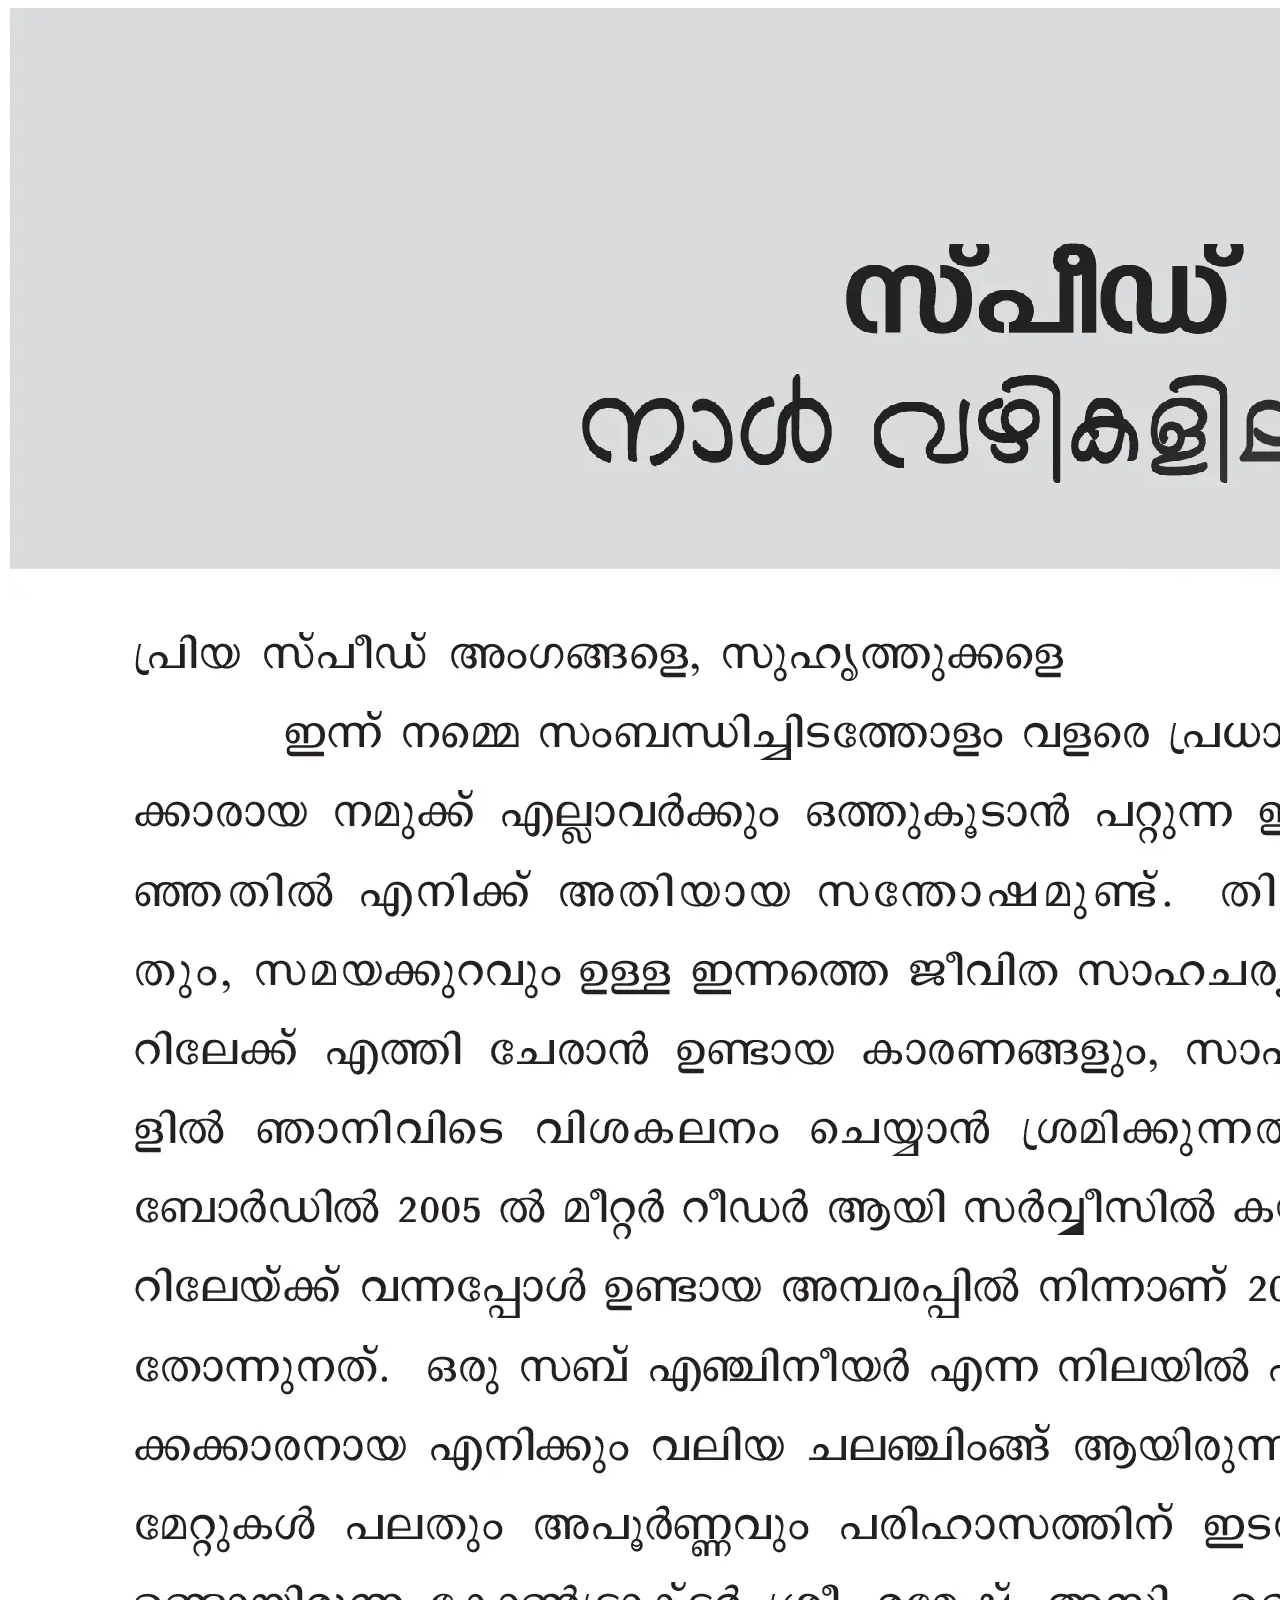
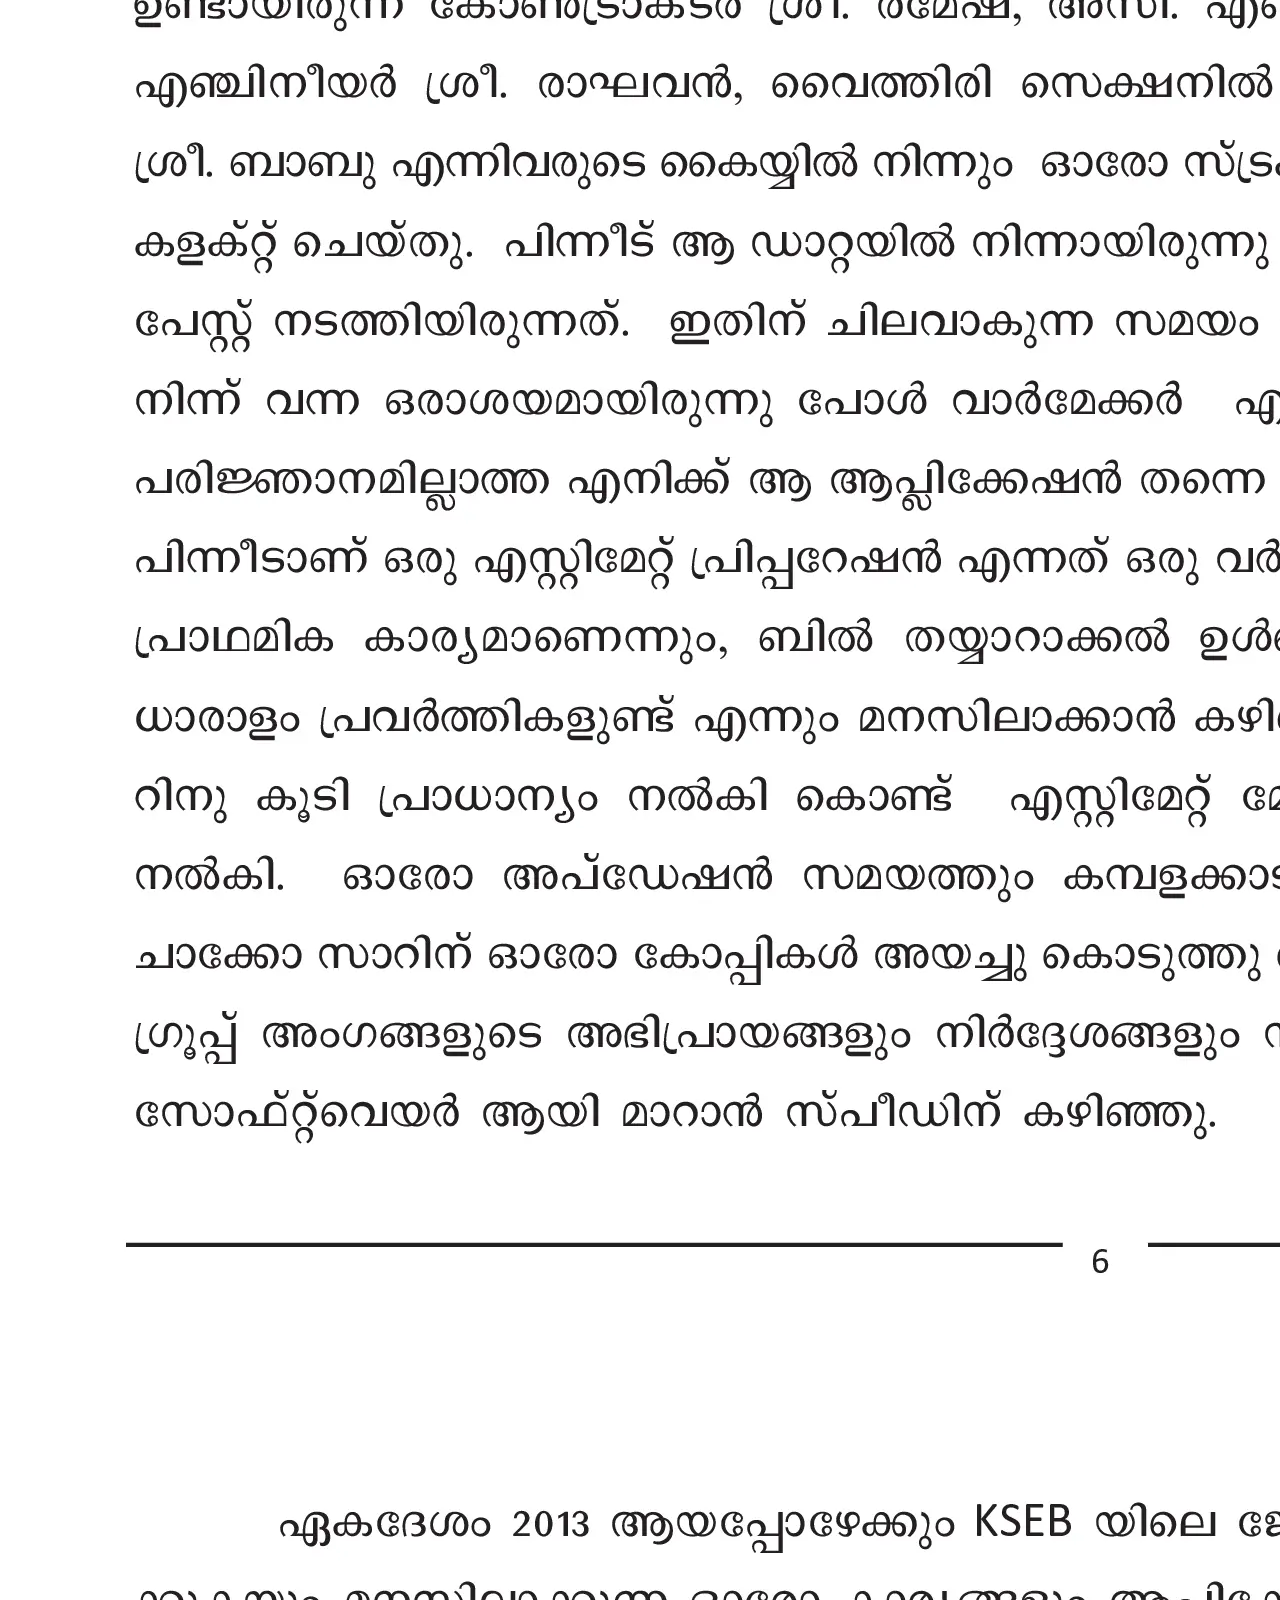
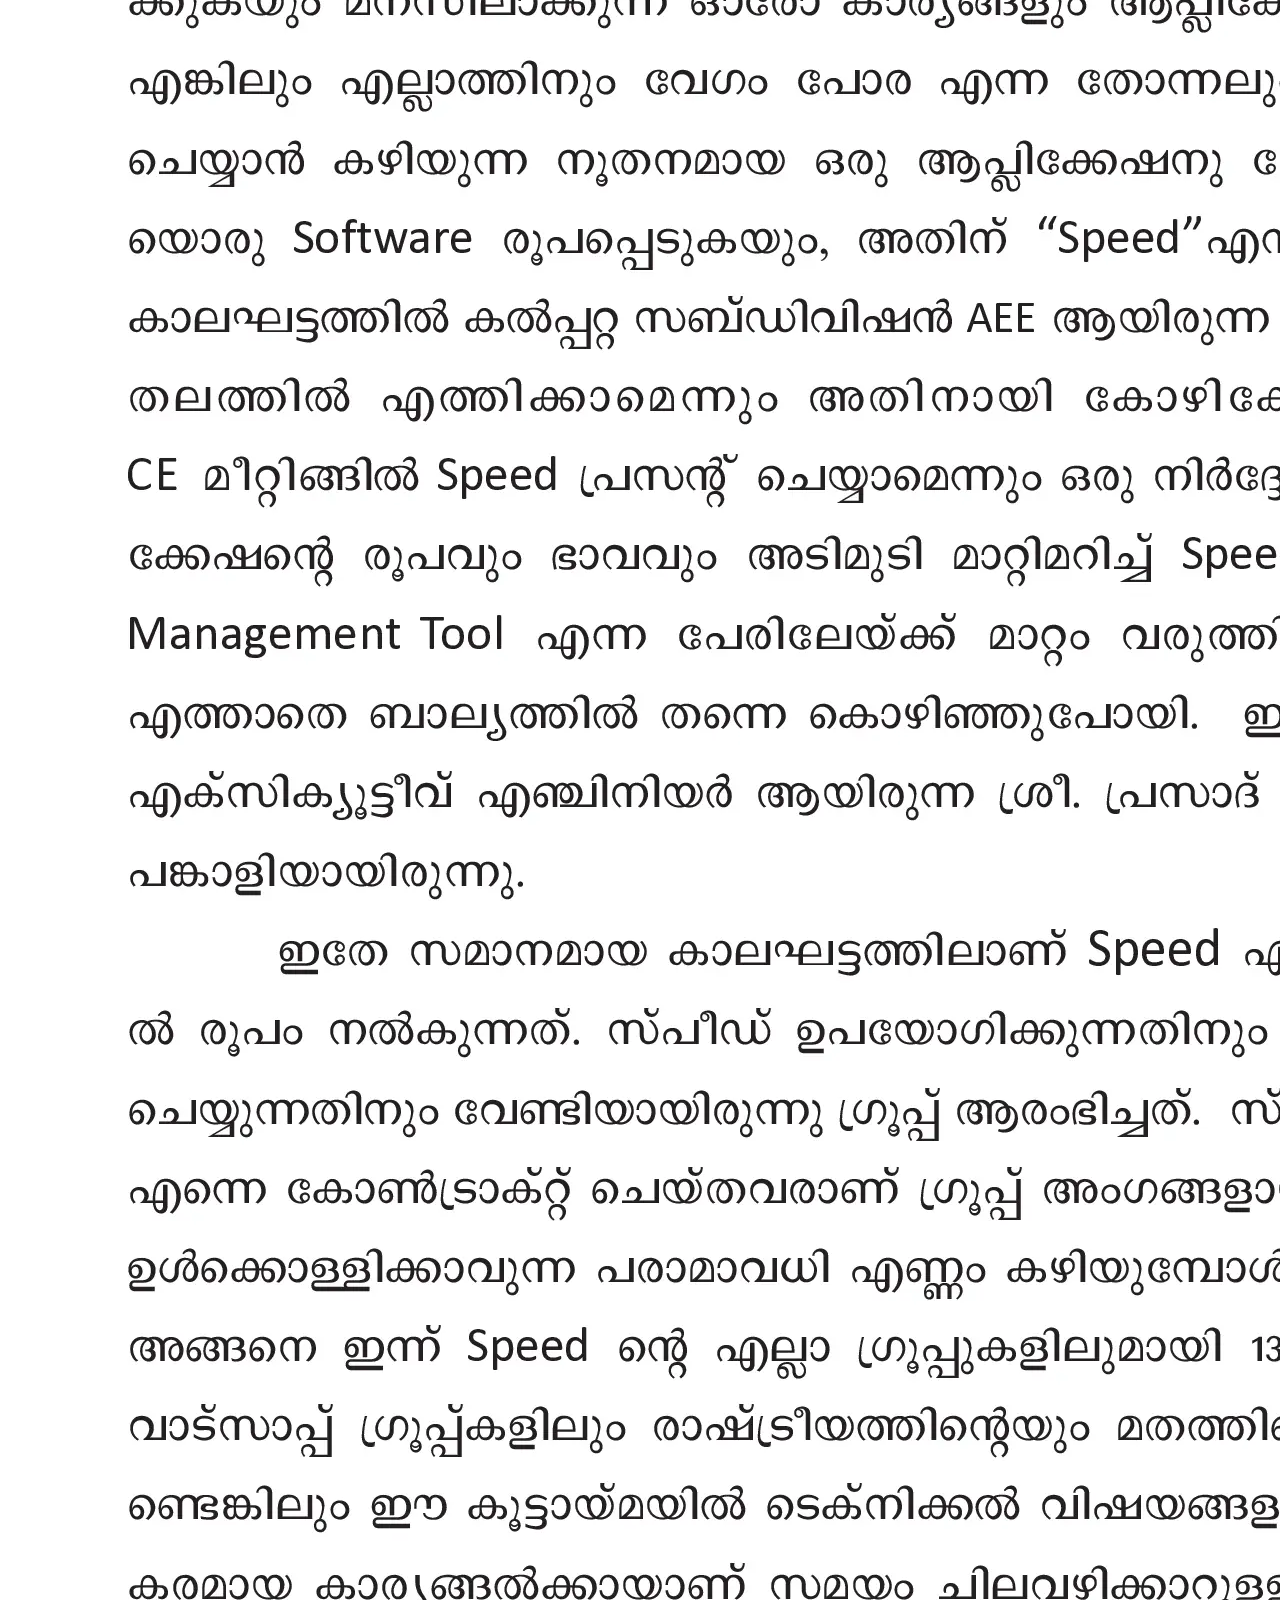
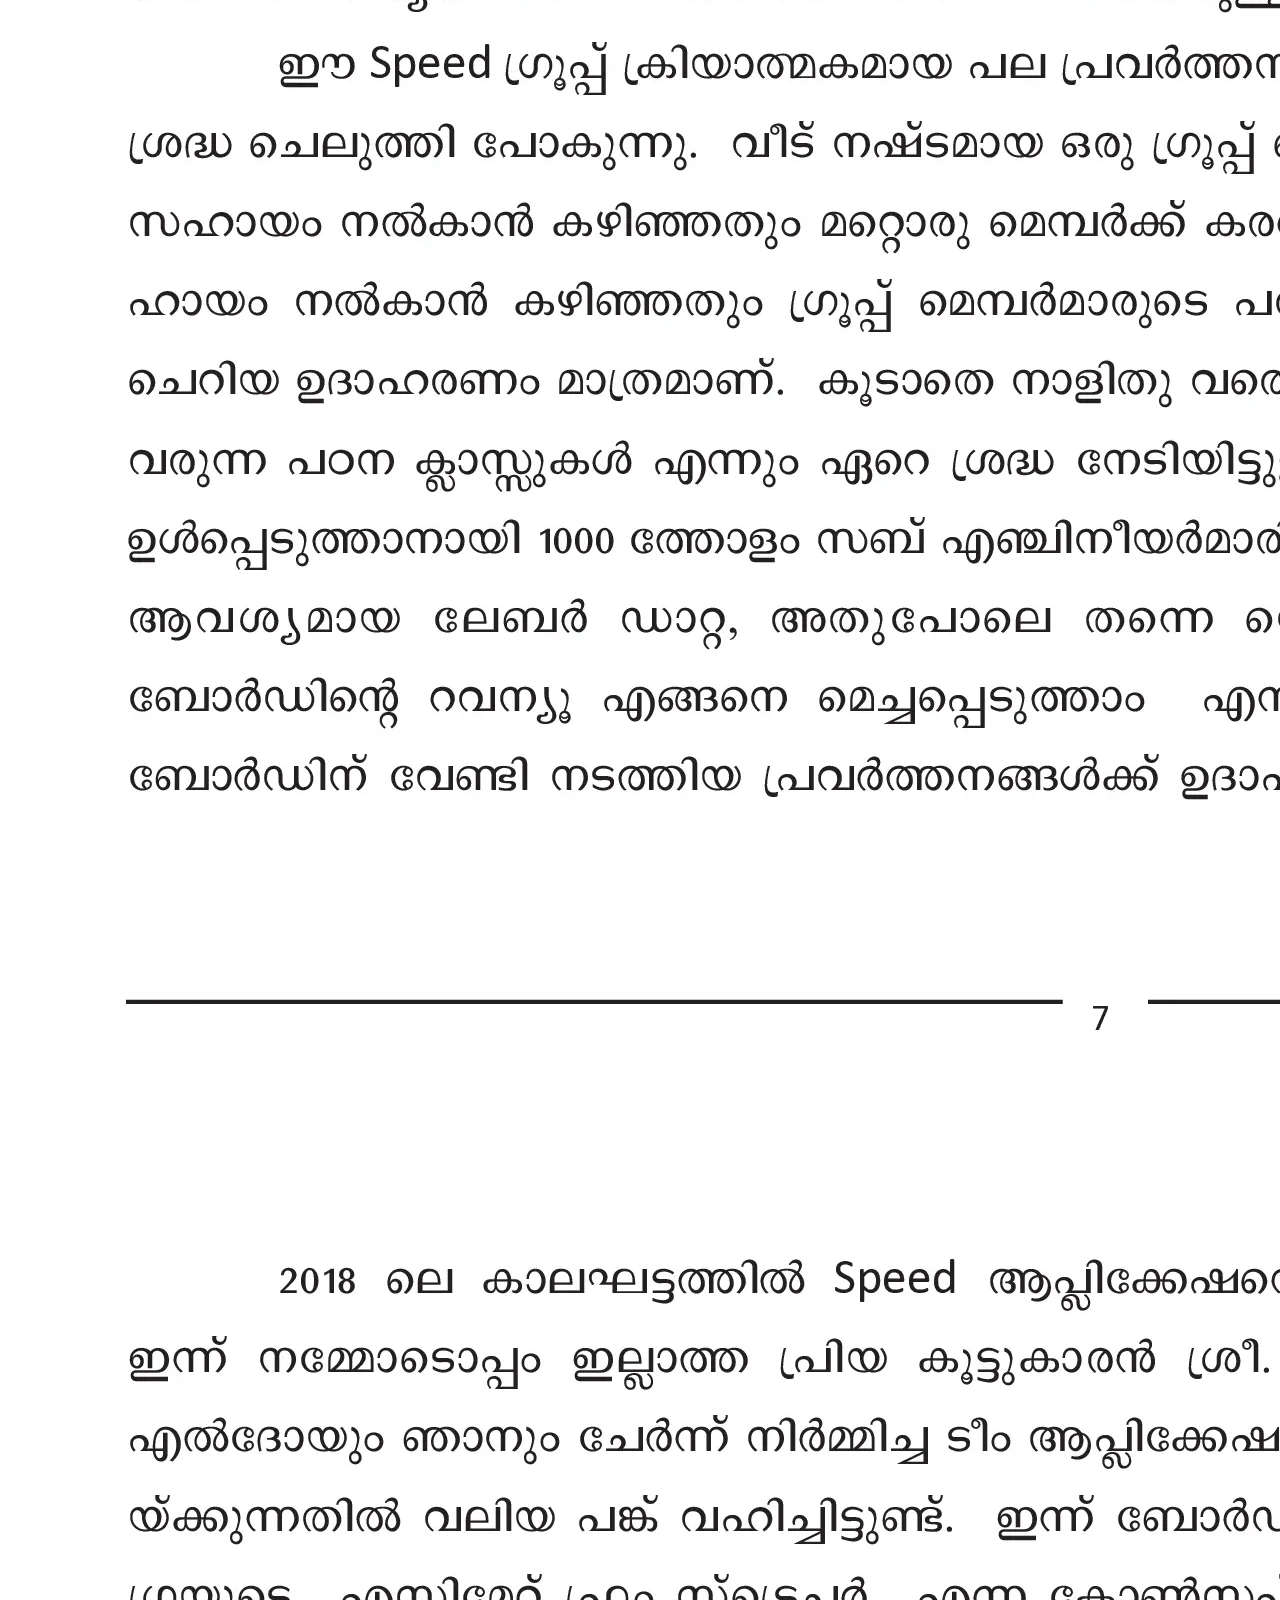
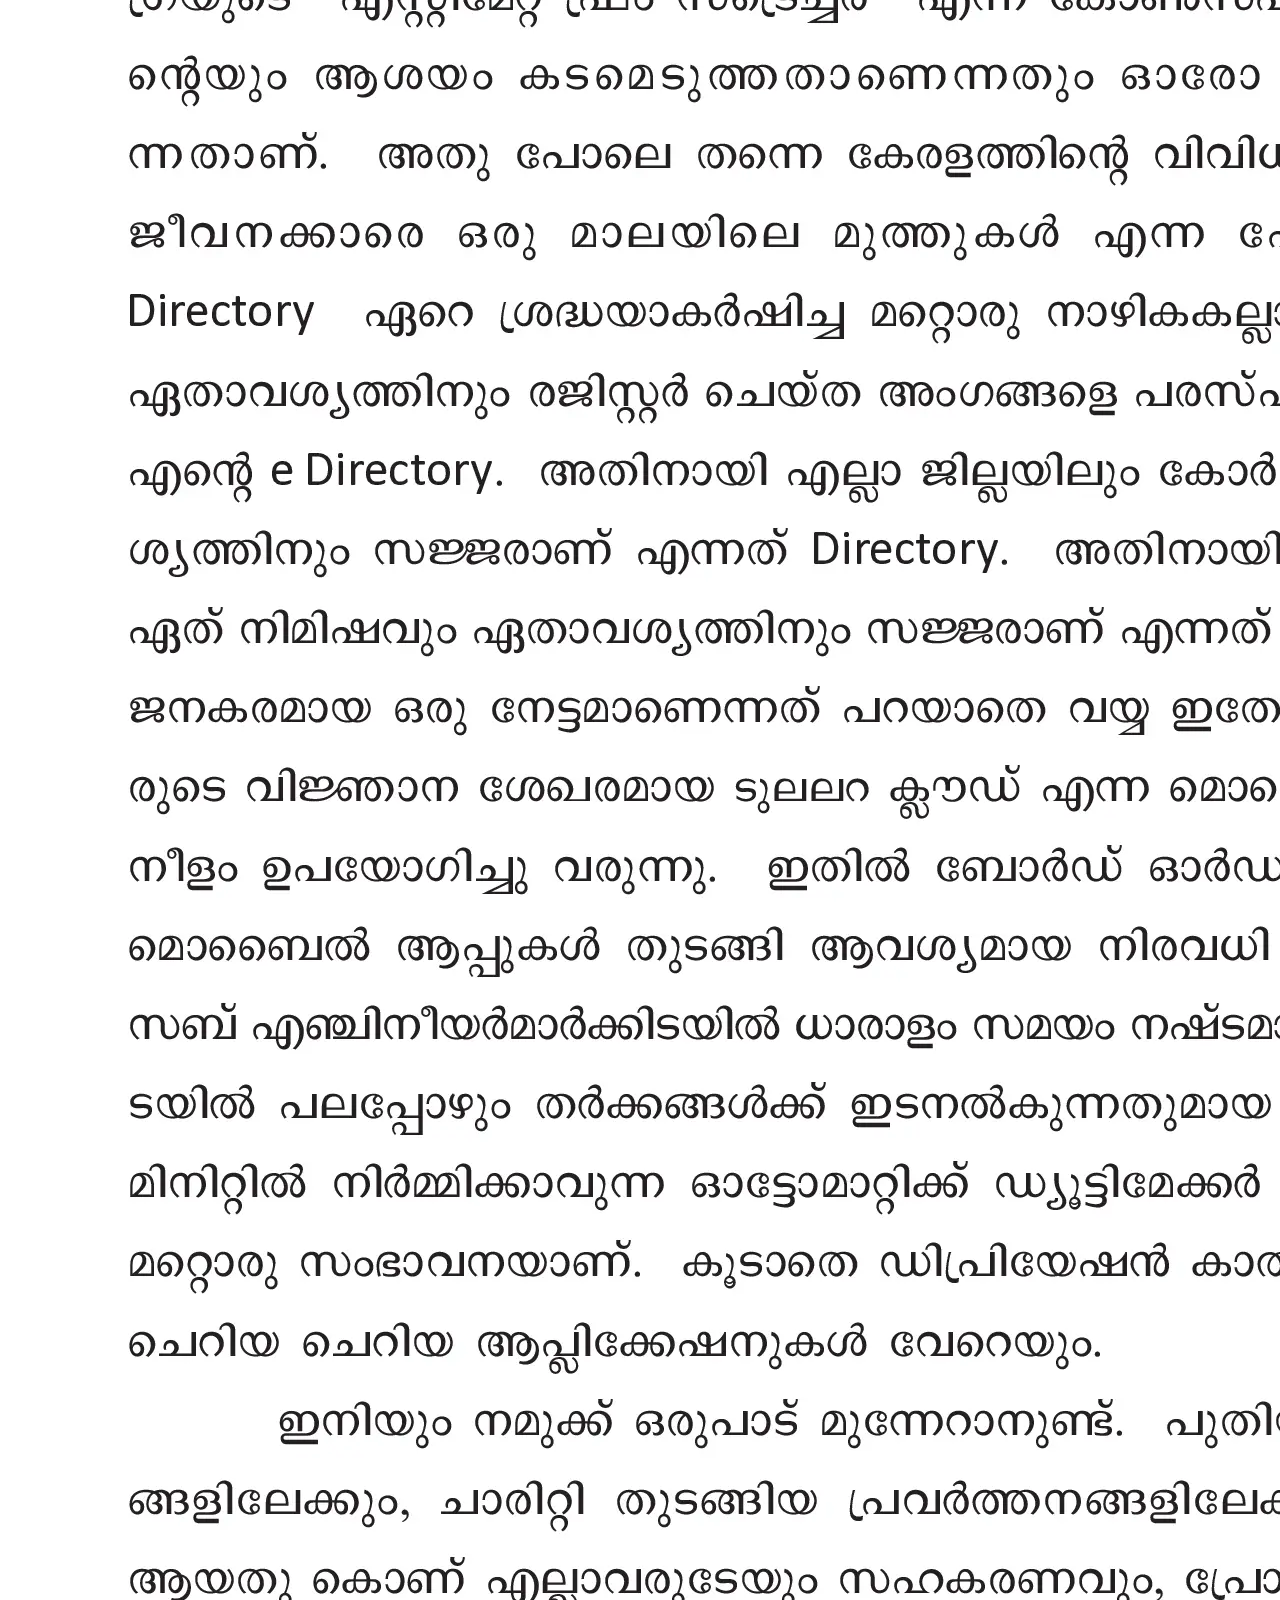
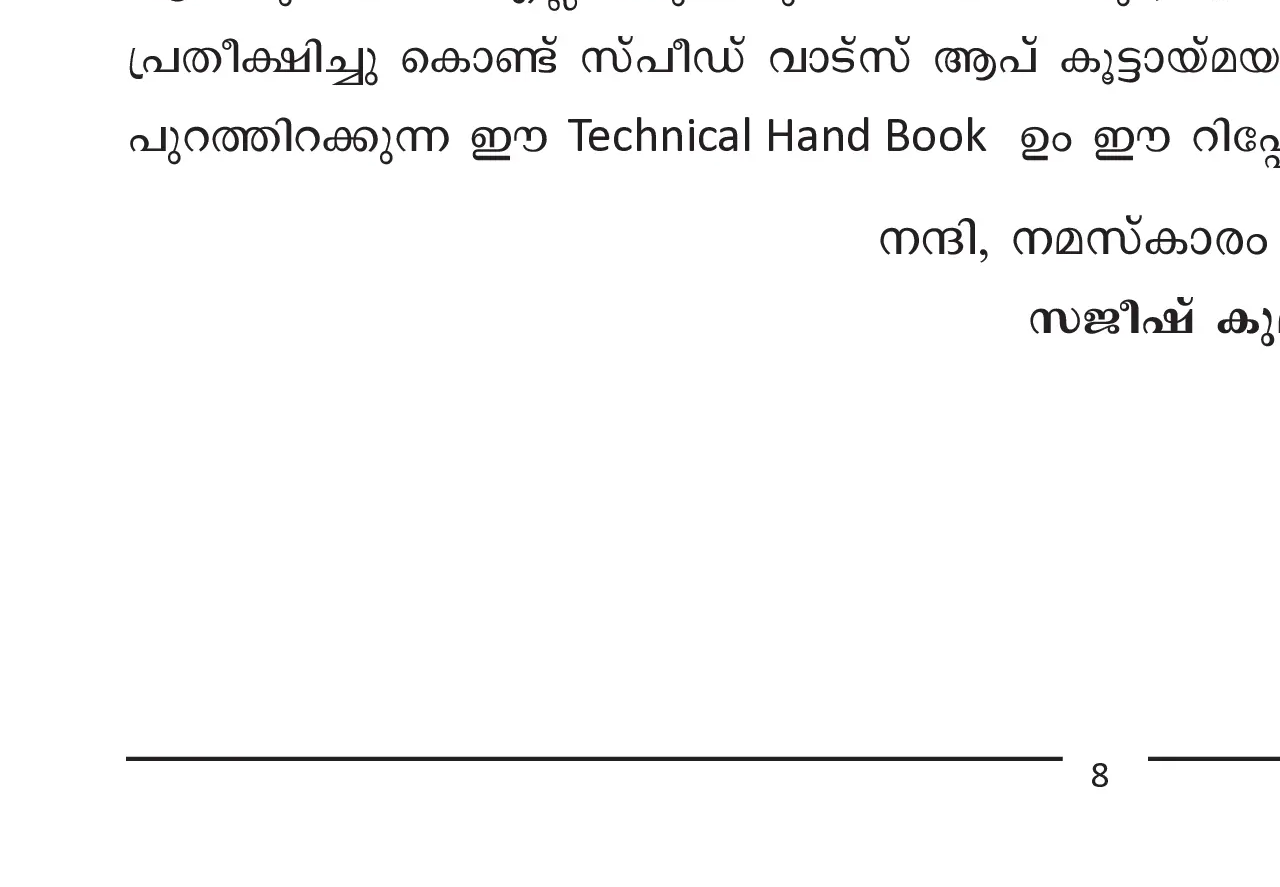
<file: aboutpage.html>
<!DOCTYPE html>
<html>
<head>
	<meta charset="utf-8">
	<meta name="viewport" content="width=device-width, initial-scale=1">
	<title></title>
</head>
<body>
	<div class="aboutpage">
<img src="about1.webp">
<img src="about2.webp">
<img src="about3.webp">
</div>
</body>
</html>
</file>
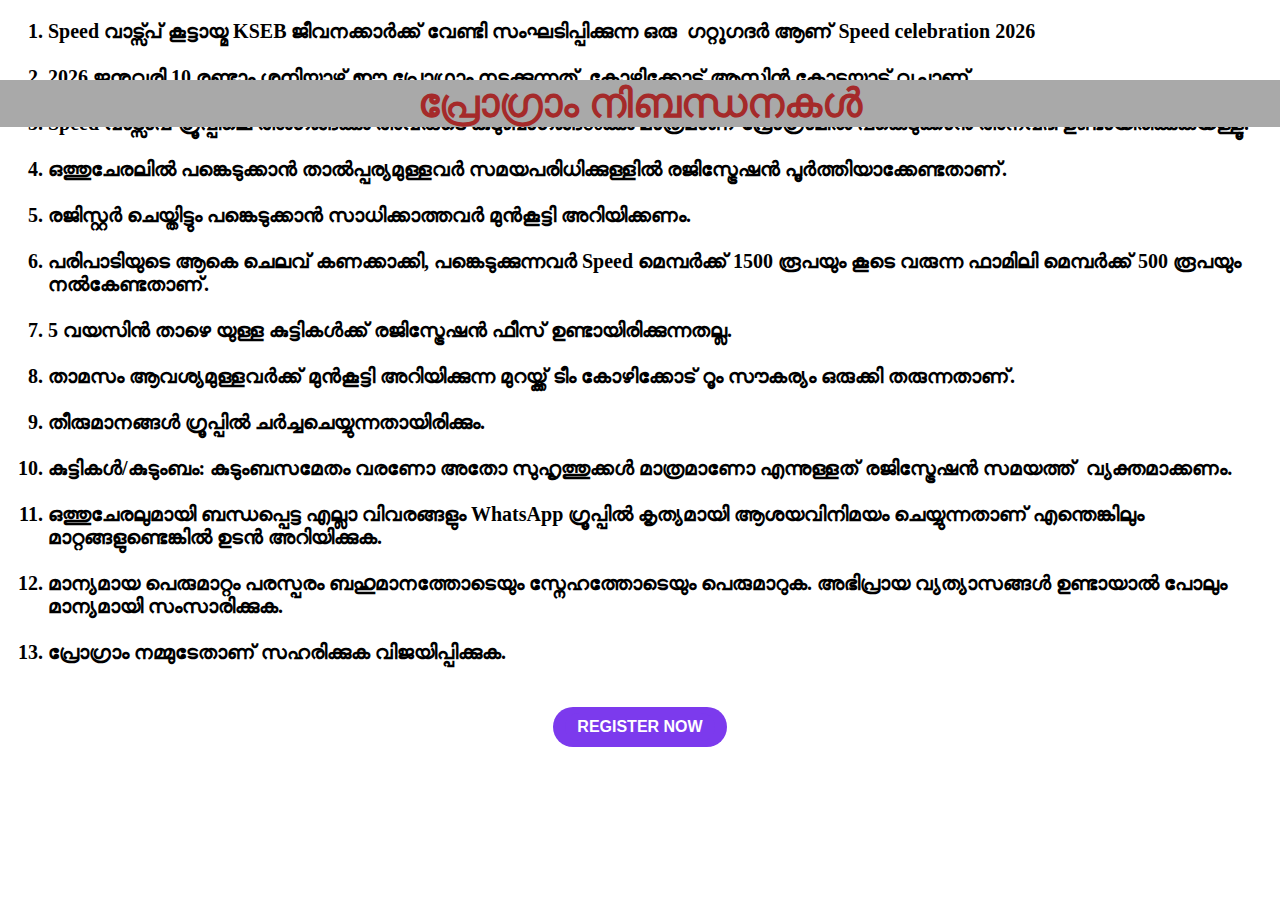
<file: ConditionPage.html>
<!DOCTYPE html>
<html>
<head>
	<meta charset="utf-8">
	<meta name="viewport" content="width=device-width, initial-scale=1">
	<title>Registration</title>
	<link rel="stylesheet" type="text/css" href="style.css">
	<h3>പ്രോഗ്രാം നിബന്ധനകൾ</h3>
	</head>
<body class="programcondition">

<ol>
	<li> Speed വാട്സ്പ് കൂട്ടായ്മ KSEB ജീവനക്കാർക്ക് വേണ്ടി സംഘടിപ്പിക്കുന്ന ഒരു  ഗറ്റുഗദർ ആണ് Speed celebration 2026</li><br>
	<li>2026 ജനുവരി 10 രണ്ടാം ശനിയാഴ്ച് ഈ പ്രോഗ്രാം നടക്കുന്നത്.
കോഴിക്കോട് ആസ്പിൻ കോട്ടയാട് വച്ചാണ്.
</li><br>
<li>Speed വാട്സാപ് ഗ്രൂപ്പിലെ അംഗങ്ങക്കും അവരുടെ കുടുബാഗങ്ങൾക്കും മാത്രമാണ് പ്രോഗ്രാമിൽ പങ്കെടുക്കാൻ അനവദി ഉണ്ടായിരിക്കുകയള്ളൂ.</li><br>
<li>ഒത്തുചേരലിൽ പങ്കെടുക്കാൻ താൽപ്പര്യമുള്ളവർ സമയപരിധിക്കുള്ളിൽ രജിസ്ട്രേഷൻ പൂർത്തിയാക്കേണ്ടതാണ്.
</li><br>
<li>രജിസ്റ്റർ ചെയ്തിട്ടും പങ്കെടുക്കാൻ സാധിക്കാത്തവർ മുൻകൂട്ടി അറിയിക്കണം.</li><br>
<li>പരിപാടിയുടെ ആകെ ചെലവ് കണക്കാക്കി, പങ്കെടുക്കുന്നവർ Speed മെമ്പർക്ക് 1500 രൂപയും കൂടെ വരുന്ന ഫാമിലി മെമ്പർക്ക് 500 രൂപയും നൽകേണ്ടതാണ്.</li><br>
<li>5 വയസിൻ താഴെ യുള്ള കുട്ടികൾക്ക് രജിസ്ട്രേഷൻ ഫീസ് ഉണ്ടായിരിക്കുന്നതല്ല.
</li><br>
<li>താമസം ആവശ്യമുള്ളവർക്ക് മുൻകൂട്ടി അറിയിക്കുന്ന മുറയ്ക്ക് ടീം കോഴിക്കോട് റൂം സൗകര്യം ഒരുക്കി തരുന്നതാണ്.</li><br>
<li>തീരുമാനങ്ങൾ ഗ്രൂപ്പിൽ ചർച്ചചെയ്യുന്നതായിരിക്കും.</li><br>
<li>കുട്ടികൾ/കുടുംബം:
കുടുംബസമേതം വരണോ അതോ സുഹൃത്തുക്കൾ മാത്രമാണോ എന്നുള്ളത് രജിസ്ട്രേഷൻ സമയത്ത്  വ്യക്തമാക്കണം. </li><br>
<li>ഒത്തുചേരലുമായി ബന്ധപ്പെട്ട എല്ലാ വിവരങ്ങളും WhatsApp ഗ്രൂപ്പിൽ കൃത്യമായി ആശയവിനിമയം ചെയ്യുന്നതാണ് എന്തെങ്കിലും മാറ്റങ്ങളുണ്ടെങ്കിൽ ഉടൻ അറിയിക്കുക.</li><br>
<li>മാന്യമായ പെരുമാറ്റം പരസ്പരം ബഹുമാനത്തോടെയും സ്നേഹത്തോടെയും പെരുമാറുക. അഭിപ്രായ വ്യത്യാസങ്ങൾ ഉണ്ടായാൽ പോലും മാന്യമായി സംസാരിക്കുക.</li><br>
<li>പ്രോഗ്രാം നമ്മുടേതാണ് സഹരിക്കുക വിജയിപ്പിക്കുക.</li><br>
</ol>
<button class="registernow">
<a href="https://docs.google.com/forms/d/e/1FAIpQLSfhfKuJlSimJzjqrIb9BV1O2uQBxR5itZRzGyLguLHHK_beTg/viewform?usp=sharing&ouid=100597069047795883799" target="_blank">
<div class="registernow">
REGISTER NOW
</div>
</button>
</button>
</body>
</html>
</file>
<file: style.css>
h1{
  position: fixed;
  top: 0;
  left: 0;
  width: 100%;
  height:60px;
  background-color: lightgray;
  color: darkgreen;
  font-family:sans-serif;
  text-align: center;
  font-size: 3.5rem;
  font-weight: bold;
  border-radius: 0px;
  z-index: 999;
  display: block; margin: 0px auto;
  display: center;

 }

h3{
  top: 0;
  text-align: center;
  font-size: 2.5rem;
  background-color: darkgray;
  border-radius: 0px;
  color: brown;
   width: 100%;
   position: fixed;
  right: 0;
  z-index: 999;
   display: block; margin: 80px auto;
}


.programcondition{
margin-top: 25px
font-family: sans-serif;
font-size: 20px;
font-weight: bold;
}


.registernow{	
  background-color: #7c3aed;     /* Purple color */
  color: white;
  padding: 5px 12px;
  border: none;
  border-radius: 25px;
  font-size: 16px;
  font-weight: bold;
  cursor: pointer;
  transition: background-color 0.3s ease;
  display: block; margin:1px auto;
}

.registernow:hover {
  background-color: #6a21dc;     /* Slightly darker purple on hover */
}
	

.FirstPagebody {
    margin-top: 200px;
      /*margin: 0;*/
      padding: 0;
      background: white;
      display: flex;
      justify-content: center;
      align-items: center;
      min-height: 100vh;
      flex-wrap: wrap;
    }


    .image-container {
      position: relative;
      width: 270px;
      height: 230px;
      margin: 10px;
      opacity: 0;
      transform: translateY(50px) scale(0.8);
      transition: all 1s ease;
      border-radius: 10px;
      overflow: hidden;
      box-shadow: 0 5px 20px rgba(0,0,0,0.5);
    }

    .image-container.visible {
      opacity: 1;
      transform: translateY(0) scale(1);
    }

    .image-container img {
      width: 100%;
      height: 100%;
      object-fit: cover;
}




a{ text-decoration: none; }

#condition-head{
  padding: 3px;
  text-align: center;
  font-size: 25px;
  background-color: darkgray;
  border-radius: 25px;
  color: darkgreen;
}

.scroll{ 
  background-color: darkgray;
  color: blue;
  border: 5px;
  font-family:sans-serif;
  text-align: center;
  font-size: 2.5rem;
  font-weight: 900;
  width: 85%;
  position: fixed;
  top: 0;
  left: 5%;
  right: 5%;
  z-index: 999;
  /* for alin center */
  display: block; margin: 130px auto;
}

#dm{
bottom: 60px;
}
#dmm{
bottom: 10px;
}


    .menu-icon {
      width: 30px;
      cursor: pointer;
      padding: 10px;

    }

    .bar { 
      height: 4px;
      width: 2.6rem;
      background-color: red;
      margin: 5px 0;
    }

    .dropdown {
      display: none;
      font-size: 20px;
      background-color: #f1f1f1;
      position: absolute;
      top: 100px;
      /*right: 10px;*/
      border: 1px solid #ccc;
      padding: 10px;
      z-index: 1000;
    }

    .dropdown a {
      display: block;
      padding: 8px 12px;
      text-decoration: none;
      color: #333;
    }

    .dropdown a:hover {
      background-color: #ddd;
    }

.aboutpage {
max-width: 100%;
height: auto;
font-size: 1.5rem;
text-align: justify;
}
</file>
